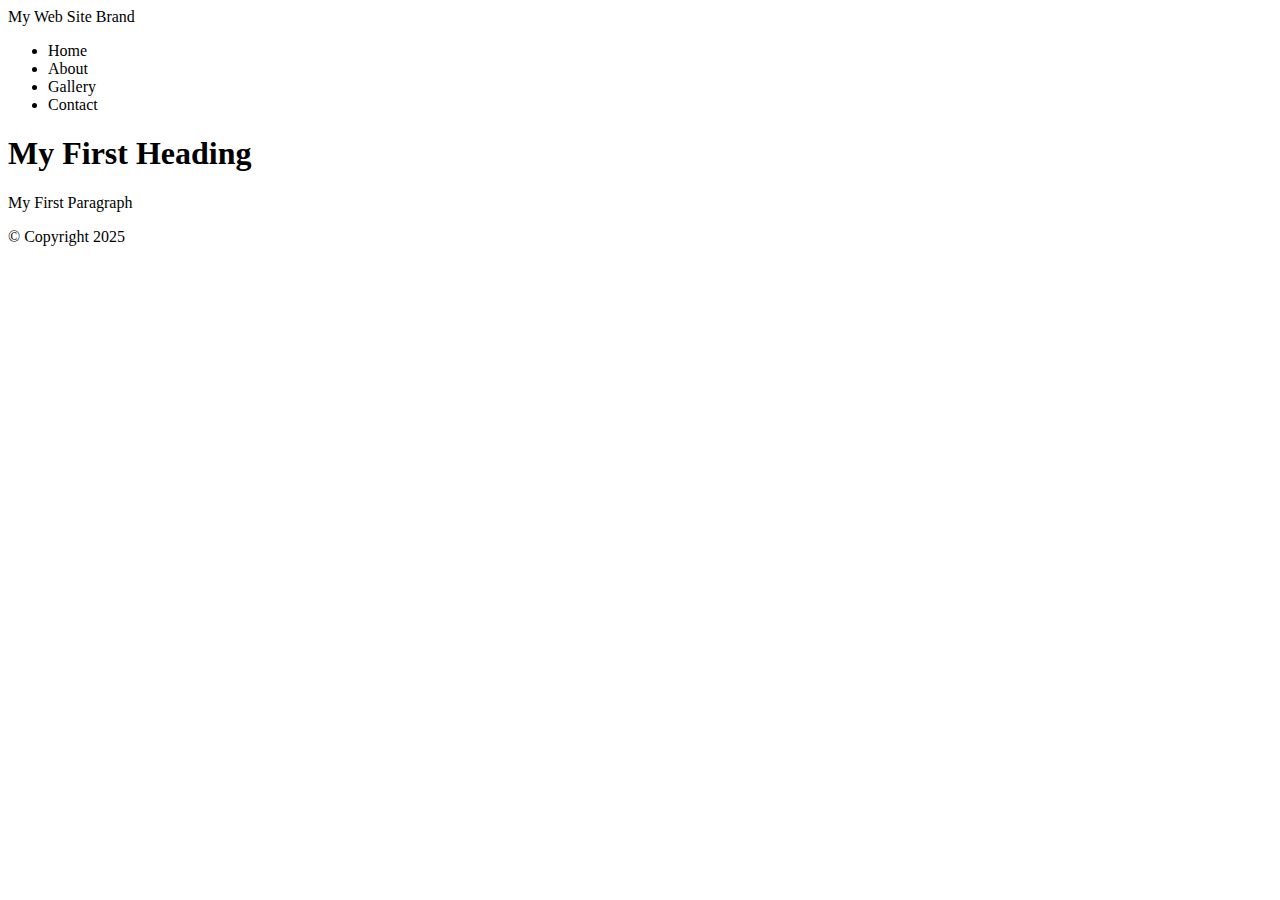
<file: index.html>
<!DOCTYPE html>
<html>
    <head>
        <title>My First Web Page</title>
    </head>
    <body>
        <!-- Container to wrap everything -->
        <div id="container">
            <!-- Website Brand -->
            <header>My Web Site Brand</header>
            <!-- Main Navigation -->
            <nav>
                <ul>
                    <li>Home</li>
                    <li>About</li>
                    <li>Gallery</li>
                    <li>Contact</li>
                </ul>
            </nav>
            <!-- End of Navigation -->
            <!-- Main Content -->
            <main>
                <h1>My First Heading</h1>
                <p>My First Paragraph</p>
            </main>
            <!-- End of Main Content -->
            <!-- Footer Information -->
            <footer>&copy; Copyright 2025</footer>
        </div>
        <!-- End of Container -->
    </body>
</html>
</file>
